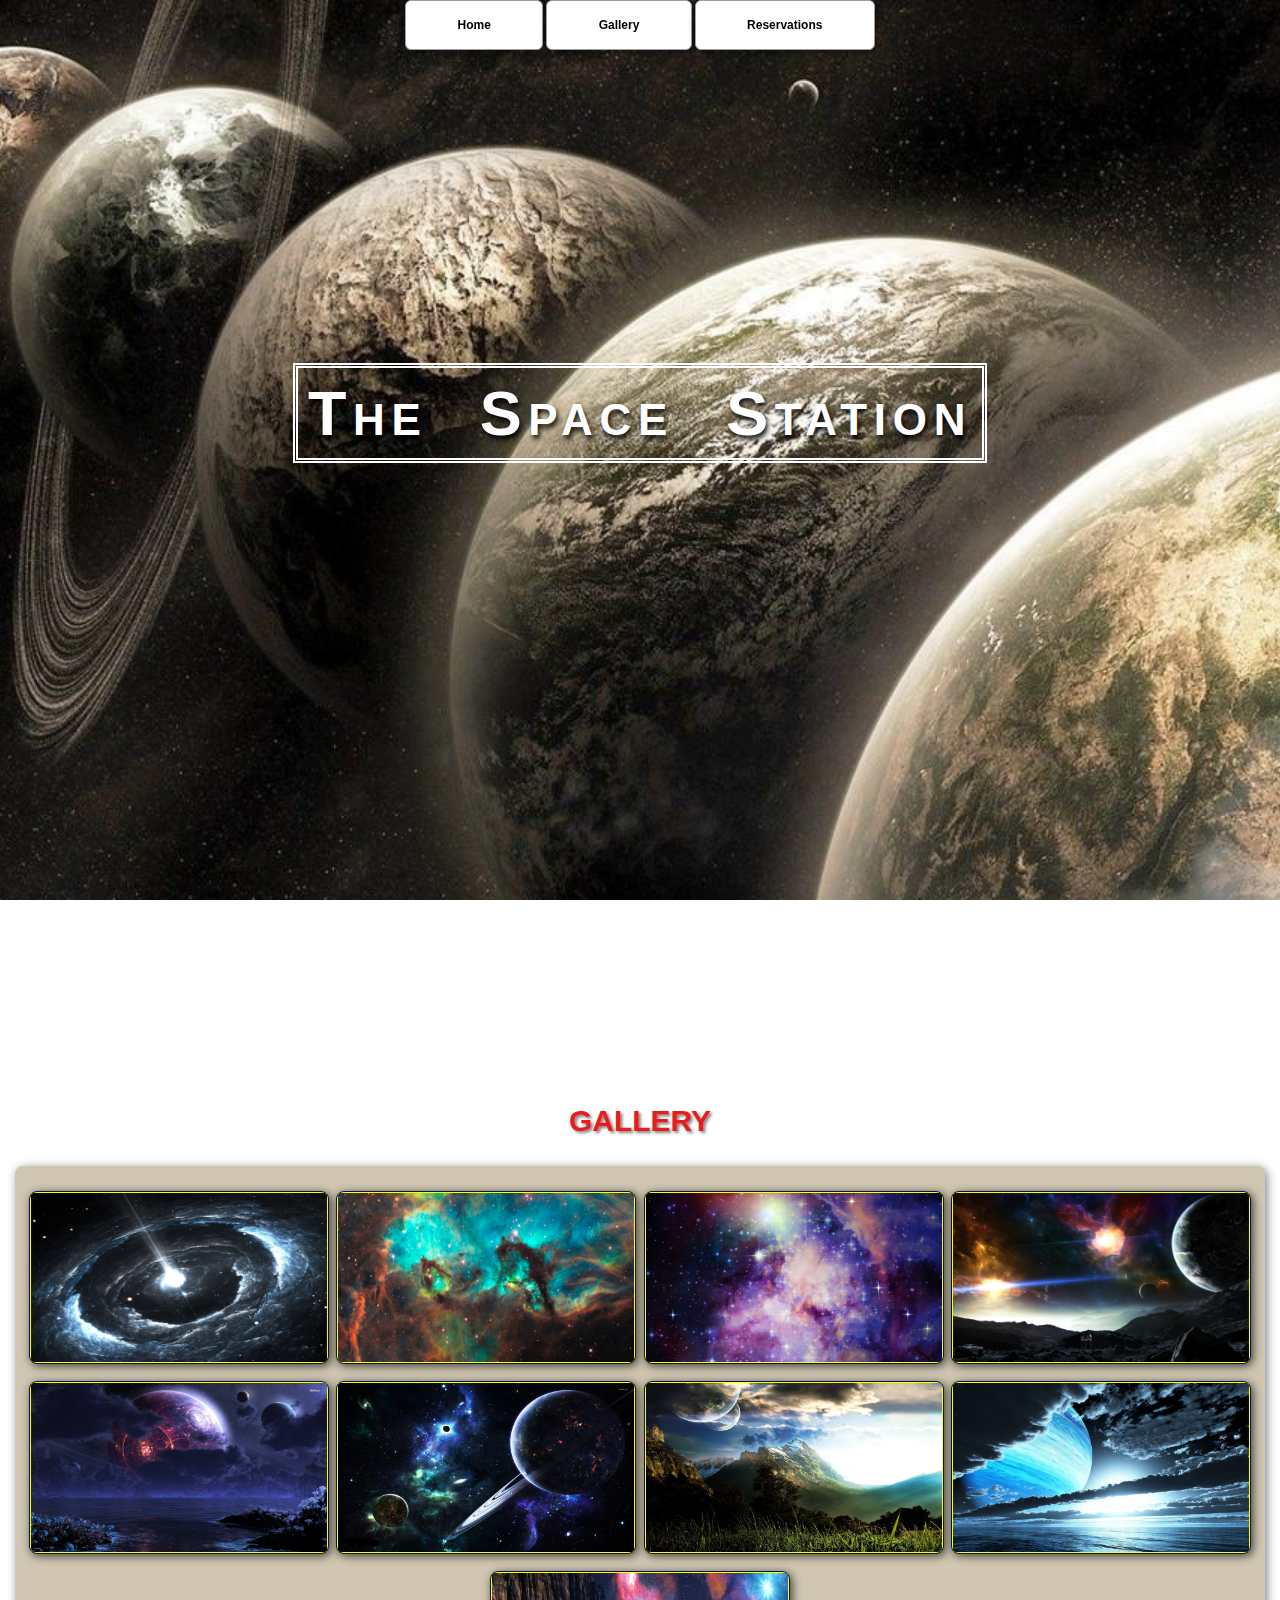
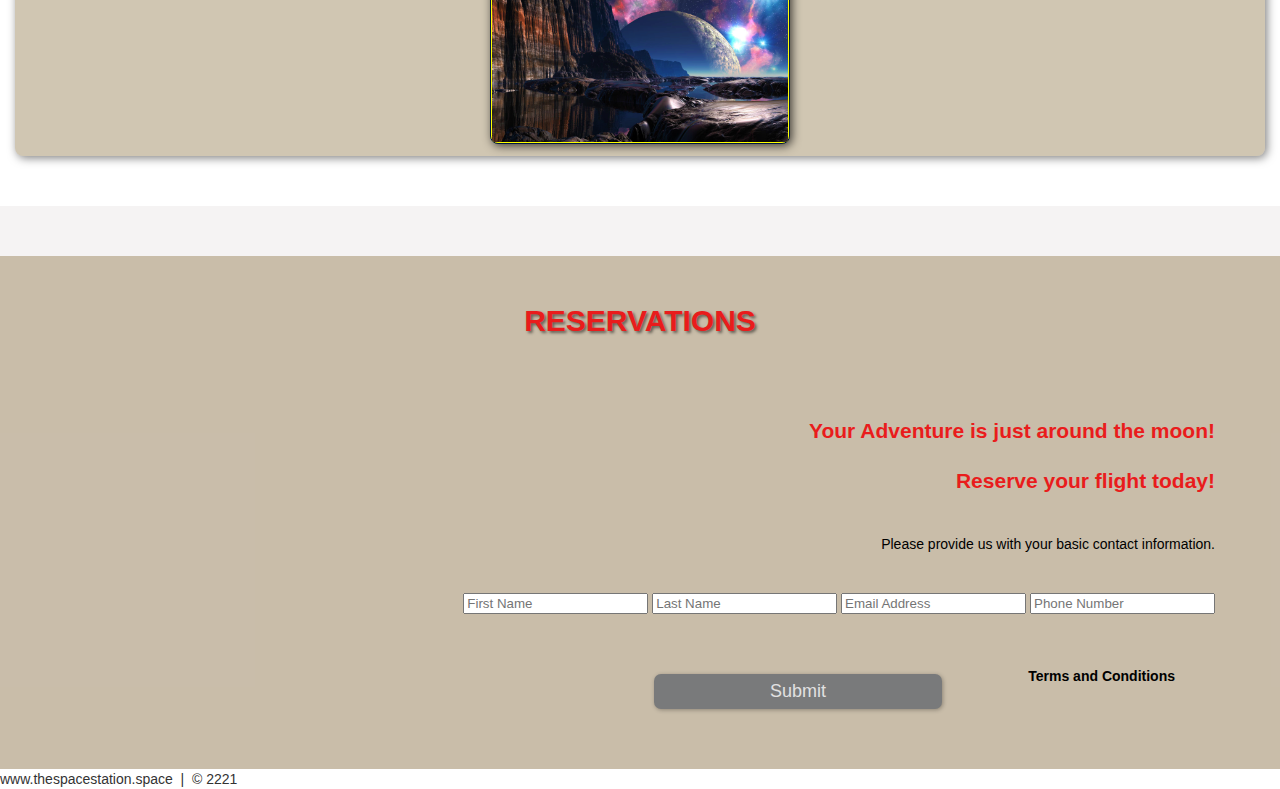
<file: project/index.html>
<!DOCTYPE html>
<html lang="en">
	<head>
		<meta charset="utf-8">
		<title>The Space Station | Resort</title>
		<link rel="stylesheet" href="./css/share.css">
		<link rel="stylesheet" href="./css/animations.css">

	</head>
	<body >
		<!--Nav-->
			<div class="wrap">
				<div class="menu-container">
					<ul class="menu">
						<a href="#home"><li>Home</li></a>
						<a href="#gallery"><li>Gallery</li></a>
						<a href="#contact"><li>Reservations</li></a>
					</ul>
				</div>
			</div>
		<!--End Nav-->
			
		<!--Home-->
			<div id="home">
				<div class="container">
					<div class="text-center">
						<span class="head-main">The Space Station</span>
					</div>
				</div>
			</div>
		<!--End Home-->
	
		<!--Gallery-->
			<section id="gallery">
				<div class="container">
					<h1>Gallery</h1>
					<div class="flex-container">

						<!--Photo Container 1-->
						<div class="photo-container">
							<div class="photo">
								<img src="./images/Thumb/thumb_1.jpg" alt="">
								<div class="photo-overlay">
									<h3>Click to Enlarge</h3>
									<p>We have several space launches departing daily, book your flight today!</p>
								</div>
							</div>
						</div>
						<!--End photo-container 1-->

						<!--Photo Container 2-->
						<div class="photo-container">
								<div class="photo">
									<img src="./images/Thumb/thumb_2.jpg" alt="">
									<div class="photo-overlay">
										<h3>Click to Enlarge</h3>
										<p>We have several space launches departing daily, book your flight today!</p>
									</div>
								</div>
							</div>
							<!--End photo-container 2-->

							<!--Photo Container 3-->
						<div class="photo-container">
								<div class="photo">
									<img src="./images/Thumb/thumb_3.jpg" alt="">
									<div class="photo-overlay">
										<h3>Click to Enlarge</h3>
										<p>We have several space launches departing daily, book your flight today!</p>
									</div>
								</div>
							</div>
							<!--End photo-container 3-->

							<!--Photo Container 4-->
						<div class="photo-container">
								<div class="photo">
									<img src="./images/Thumb/thumb_4.jpg" alt="">
									<div class="photo-overlay">
										<h3>Click to Enlarge</h3>
										<p>We have several space launches departing daily, book your flight today!</p>
									</div>
								</div>
							</div>
							<!--End photo-container 4-->

							<!--Photo Container 5-->
						<div class="photo-container">
								<div class="photo">
									<img src="./images/Thumb/thumb_5.jpg" alt="">
									<div class="photo-overlay">
										<h3>Click to Enlarge</h3>
										<p>We have several space launches departing daily, book your flight today!</p>
									</div>
								</div>
							</div>
							<!--End photo-container 5-->

							<!--Photo Container 6-->
						<div class="photo-container">
								<div class="photo">
									<img src="./images/Thumb/thumb_6.jpg" alt="">
									<div class="photo-overlay">
										<h3>Click to Enlarge</h3>
										<p>We have several space launches departing daily, book your flight today!</p>
									</div>
								</div>
							</div>
							<!--End photo-container 6-->

							<!--Photo Container 7-->
						<div class="photo-container">
								<div class="photo">
									<img src="./images/Thumb/thumb_7.jpg" alt="">
									<div class="photo-overlay">
										<h3>Click to Enlarge</h3>
										<p>We have several space launches departing daily, book your flight today!</p>
									</div>
								</div>
							</div>
							<!--End photo-container 7-->

							<!--Photo Container 8-->
						<div class="photo-container">
								<div class="photo">
									<img src="./images/Thumb/thumb_8.jpg" alt="">
									<div class="photo-overlay">
										<h3>Click to Enlarge</h3>
										<p>We have several space launches departing daily, book your flight today!</p>
									</div>
								</div>
							</div>
							<!--End photo-container 8-->

							<!--Photo Container 9-->
						<div class="photo-container">
								<div class="photo">
									<img src="./images/Thumb/thumb_9.jpg" alt="">
									<div class="photo-overlay">
										<h3>Click to Enlarge</h3>
										<p>We have several space launches departing daily, book your flight today!</p>
									</div>
								</div>
							</div>
							<!--End photo-container 9-->

					</div>
				</div>
			</section>
		<!--End Gallery-->

		<!--RSVP-->
			<section id="contact">
					<div id="footer">
							<div class="container">
								<div class="heading-padding">
									<h1 class="heading-padding">Reservations</h1>
									<div class="reservation">
										<h2><span>Your Adventure is just around the moon!</span><br>
											Reserve your flight today!
										</h2>
										<p class="rsvp-text">
											Please provide us with your basic contact information.
										</p>
										<div class="form-rsvp">
											<from action="" method="post">
												<input class="rsvp" type="text" value="" placeholder="First Name">
												<input class="rsvp" type="text" value="" placeholder="Last Name">
												<input class="rsvp" type="text" value="" placeholder="Email Address">
												<input class="rsvp" type="text" value="" placeholder="Phone Number">
												<div class="form-spacer">
													<label class="terms">Terms and Conditions</label>
												</div>
												<div class="submit">
													<input type="submit" value="Submit">
												</div>
											</from>
										</div>
									</div>
			
								</div>
							</div>
			
						</div>
			</section>
		<!--End RSVP-->

		<!--Footer-->
			<div class="footer">
				www.thespacestation.space &nbsp;|&nbsp; &copy; 2221
			</div>
		<!--End Footer-->
	</body>
</html>
</file>
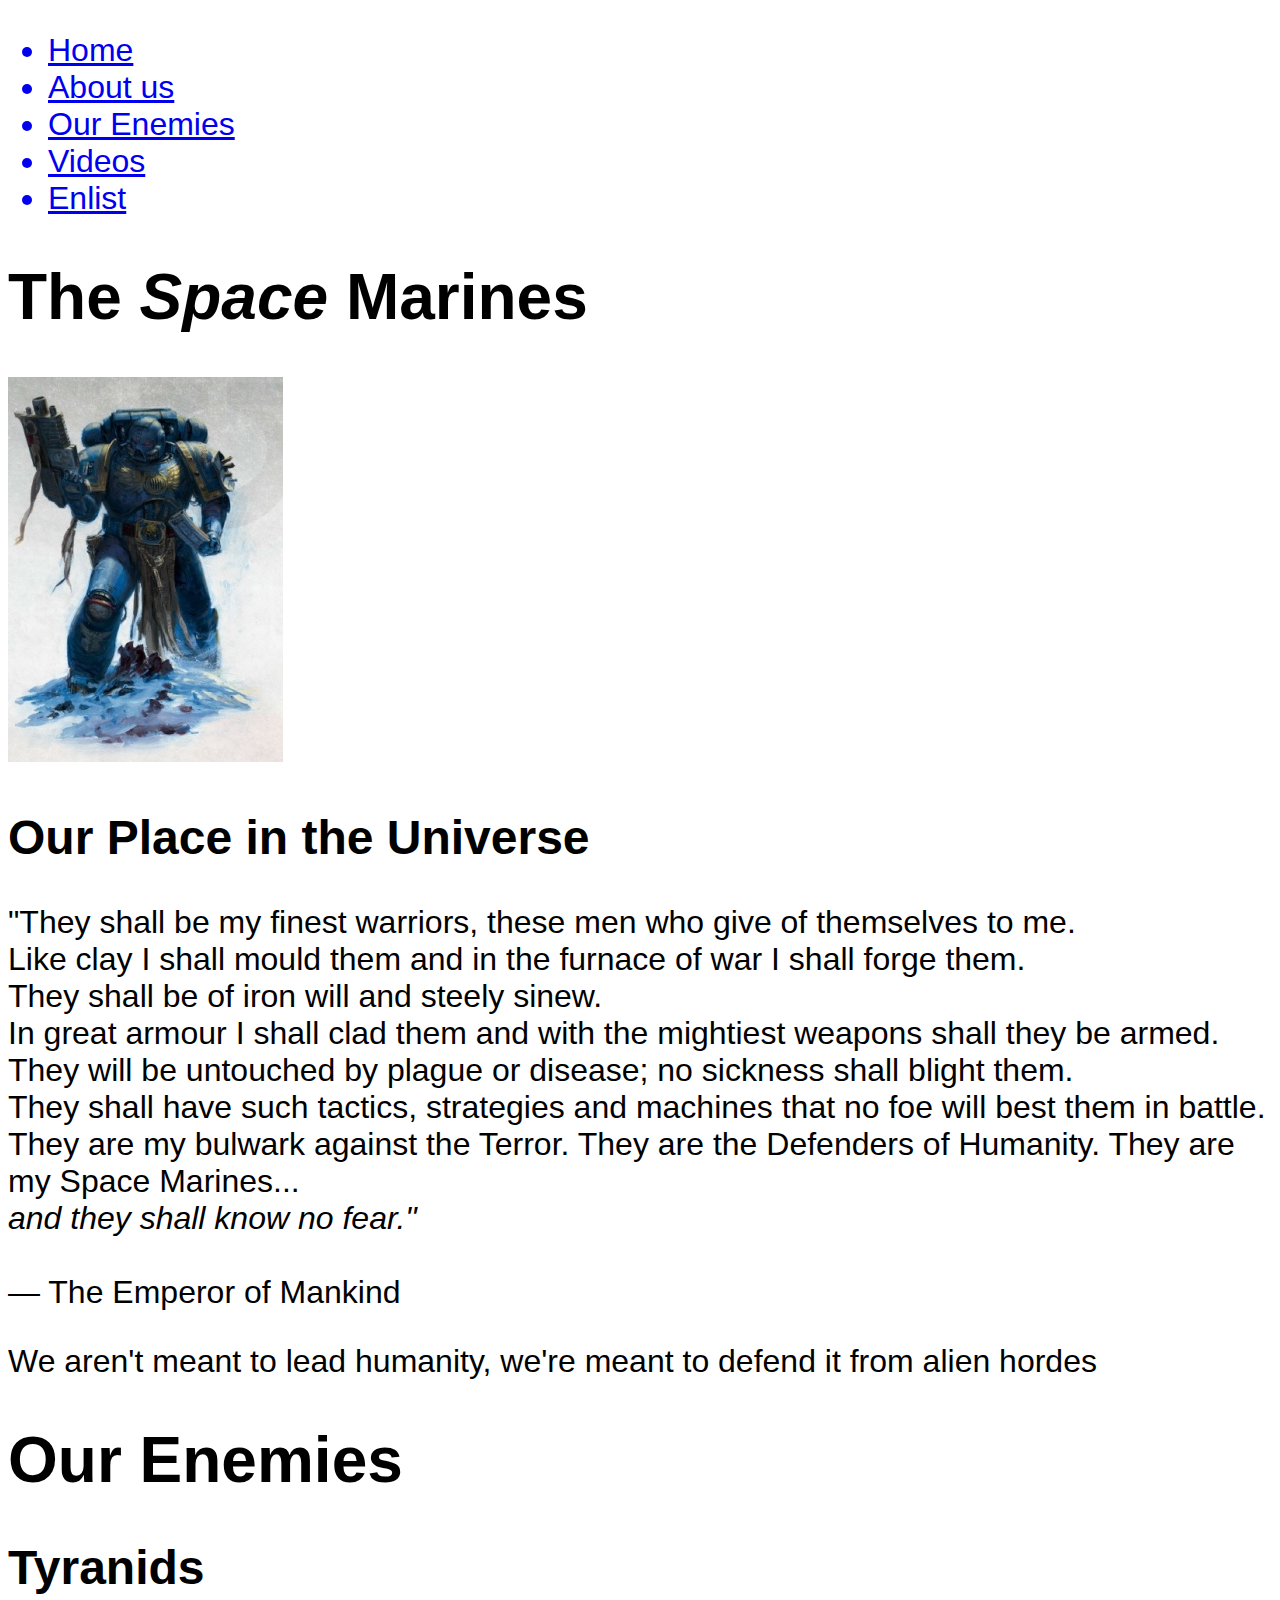
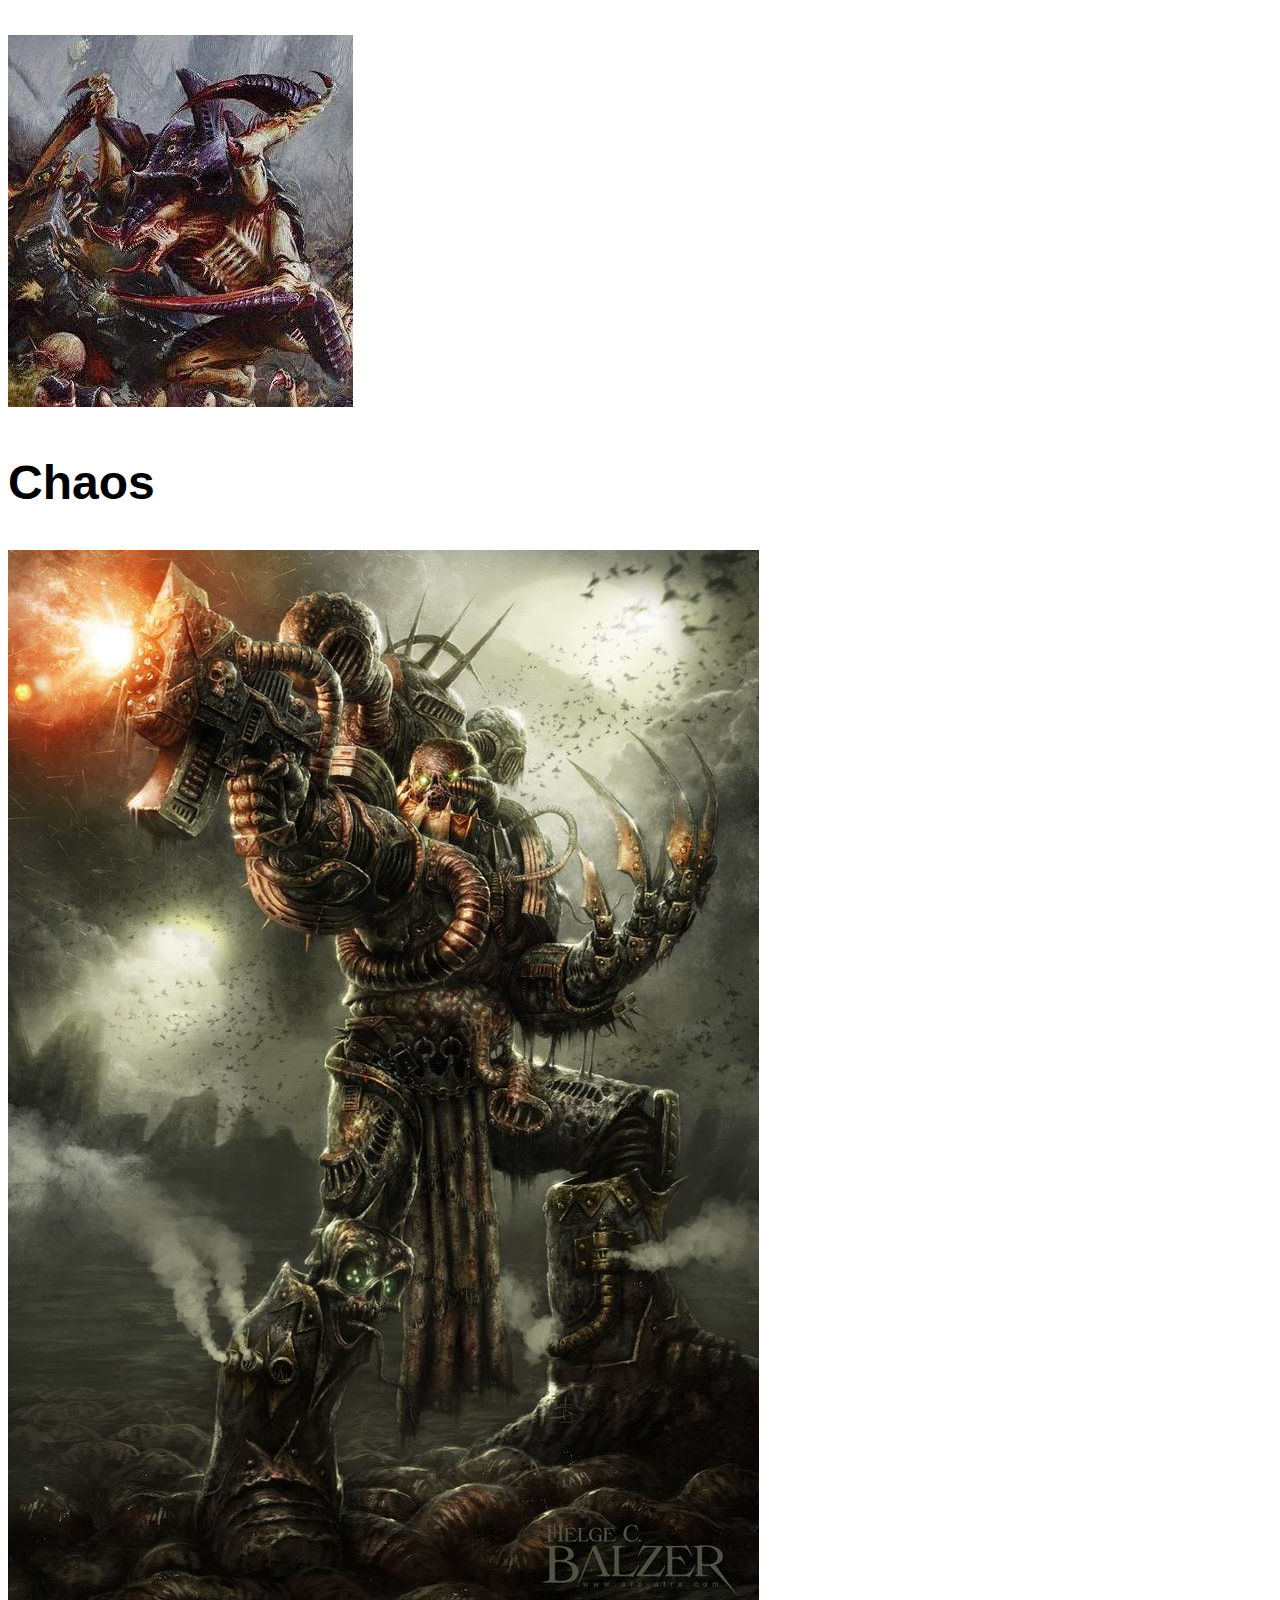
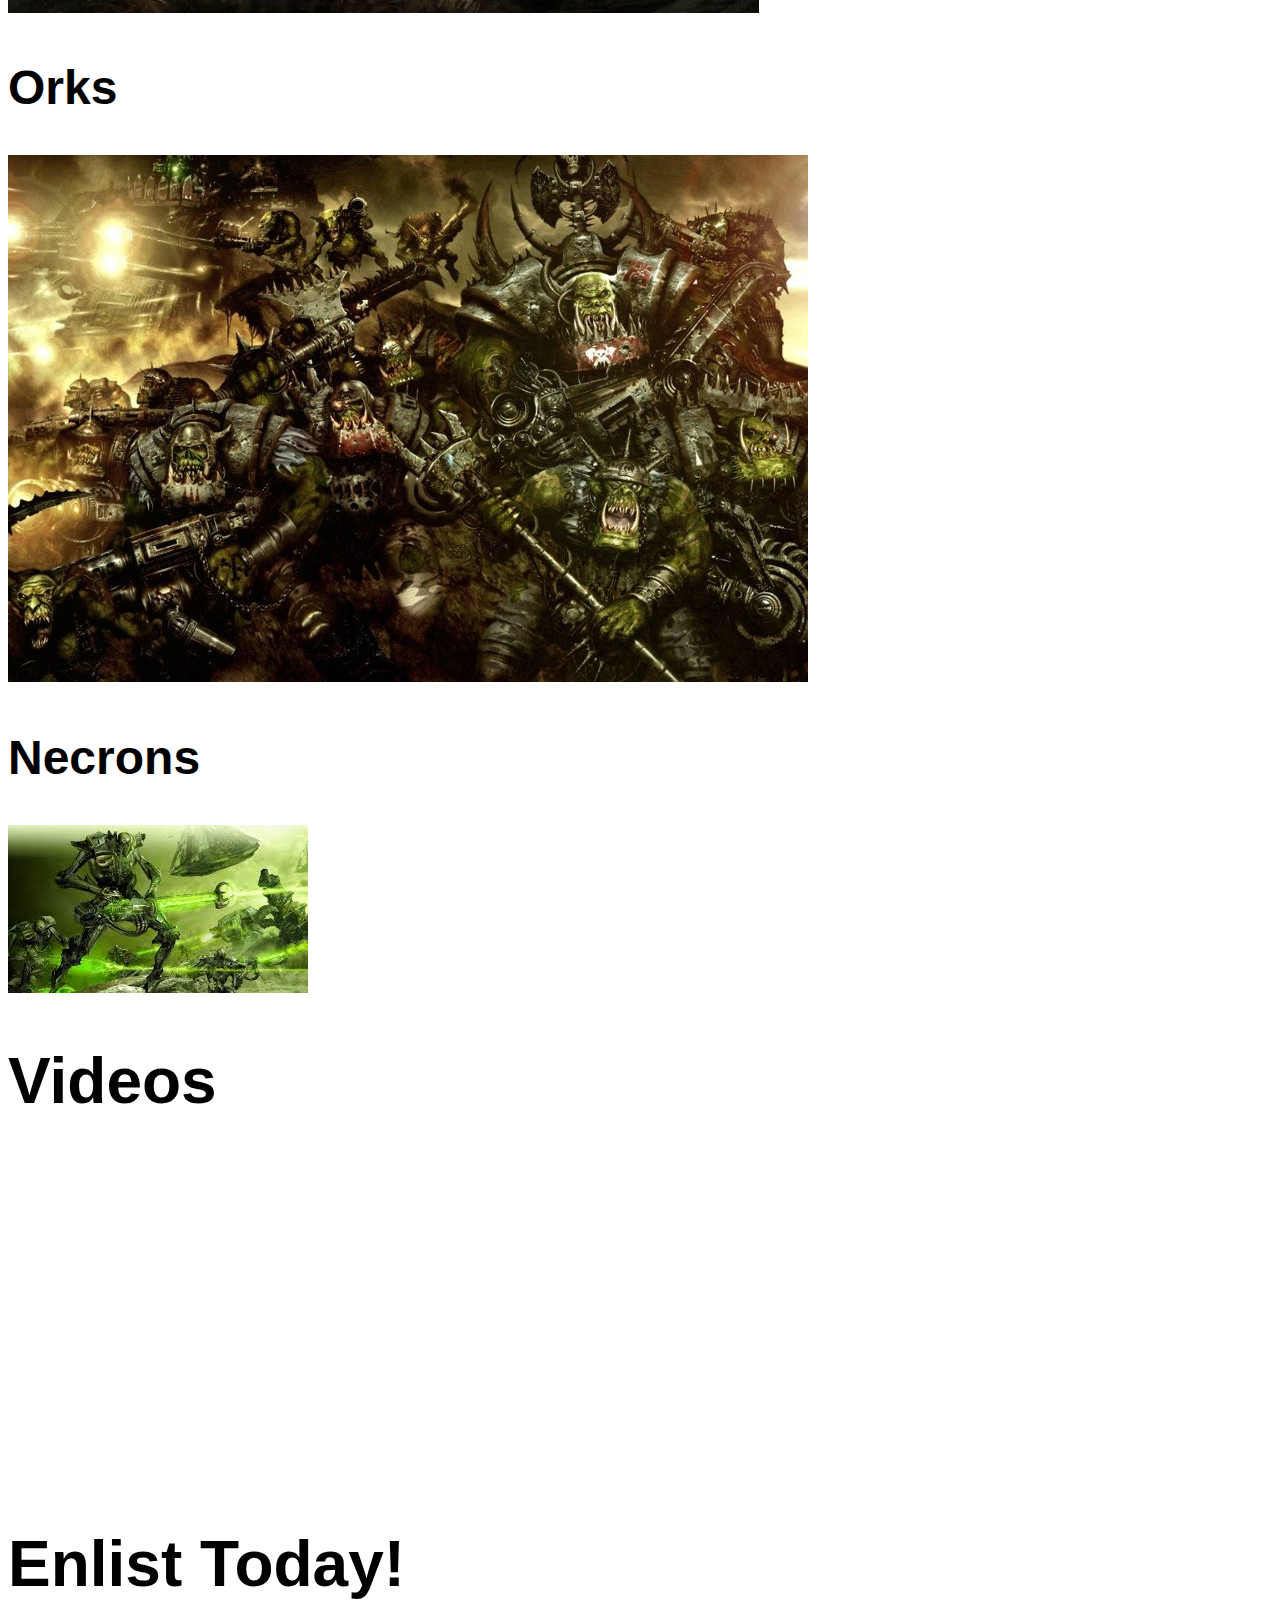
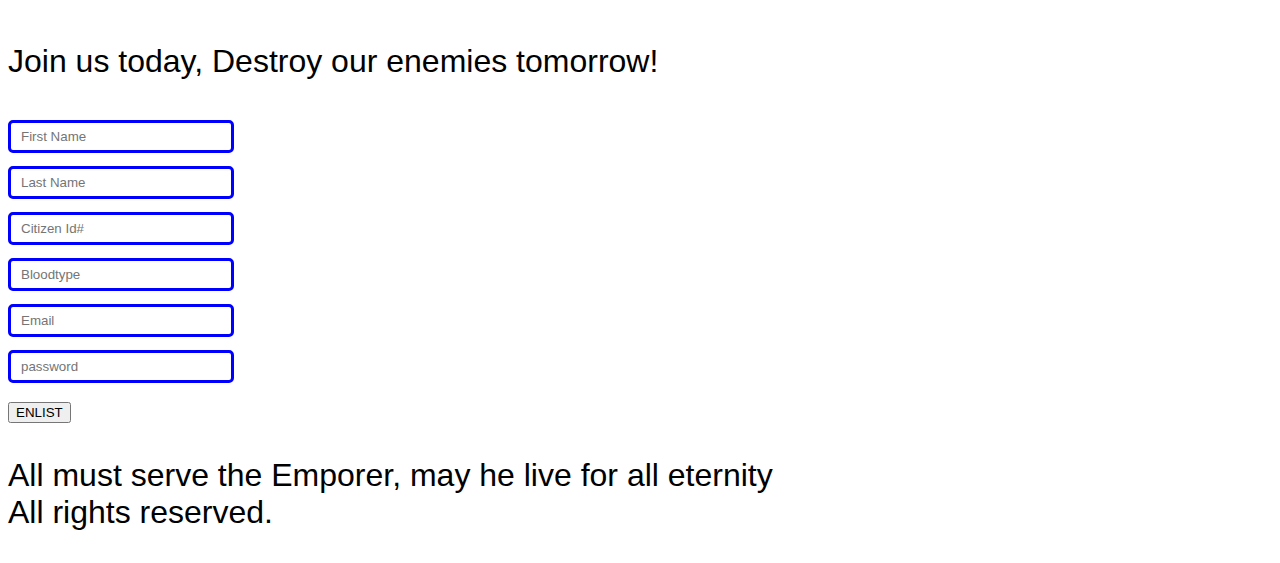
<file: One Page Website/One-page- Website.html>
<!DOCTYPE html>
<html lang="en">
<header>
<title>Space Marines</title>
	<meta charset="utf-8">
	<link rel="stylesheet" href="./css/one_page_website.css">

<!--Nav Starts-->
	<div>
		<ul>
			<a href="#Home" id="link"><li>Home</li></a>
			<a href="#About us" id="link"><li>About us</li></a>
			<a href="#Our Enemies" id="link"><li>Our Enemies</li></a>
			<a href="#Videos" id="link"><li>Videos</li></a>
			<a href="#Enlist" id="link"><li>Enlist</li></a>
		</ul>
	</div>	
<!--Nav Ends-->
<!--home starts-->
<div id="Home">
	<h1>The <em>Space</em> Marines</h1>
</div>
<!--home ends-->
</header>
<body>
<!--About us starts-->
<div>
<img src="./images/space_marine_1.jpg" alt="picture of spacemarine">
</div>
<section>
	<div id="About us">
		<h2>Our Place in the Universe</h2>
		<p>    "They shall be my finest warriors, these men who give of themselves to me.<br>
		Like clay I shall mould them and in the furnace of war I shall forge them.<br>
		They shall be of iron will and steely sinew.<br>
		In great armour I shall clad them and with the mightiest weapons shall they be armed.<br>
		They will be untouched by plague or disease; no sickness shall blight them.<br>
		They shall have such tactics, strategies and machines that no foe will best them in battle.<br>
		They are my bulwark against the Terror. They are the Defenders of Humanity. They are my Space Marines...<br>
		<em>and they shall know no fear."</em><br><br>

			— The Emperor of Mankind 
		</p>
		<p>We aren't meant to lead humanity, we're meant to defend it from alien hordes</p>
	</div>
</section>
<!--About us Ends-->
<!--Our Enemies Starts-->
<section>
<div id="Our Enemies">
<h1>Our Enemies</h1>
	<div>
		<h2>Tyranids</h2>
			<img src="./images/tyranid_1.jpg" alt="picture of tyranid">
	</div>
	<div>
		<h2>Chaos</h2>
			<img src="./images/chaos_1.jpg" alt="picture of chaos marine">
	</div>
	<div>
		<h2>Orks</h2>
			<img src="./images/ork_1.jpg" alt="pitcute of Orks">
	</div>
	<div>
		<h2>Necrons</h2>
			<img src="./images/necron_1.jpg" alt="picture of necron">
	</div>
</div>

</section>
<!--Our Enemies ends-->
<!--Videos start-->
<div id="Videos">
	<h1>Videos</h1>
		<div>
		<iframe width="560" height="315" src="https://www.youtube.com/embed/whtHtyAy0Wo" frameborder="0" allow="accelerometer; autoplay; encrypted-media; gyroscope; picture-in-picture" allowfullscreen></iframe>
		</div>
</div>
<!--Videos ends-->

<!--Enlist section starts-->
<div>
<section>
	<div id="Enlist">
	<h1>Enlist Today!</h1>
	<p>Join us today, Destroy our enemies tomorrow!</p>
		<div class="form">
			<form action="" method="get">
				<input class="enlist" type="text" value="" placeholder="First Name"><br>
				<input class="enlist" type="text" value="" placeholder="Last Name"><br>
				<input class="enlist" type="text" value="" placeholder="Citizen Id#"><br>
				<input class="enlist" type="text" value="" placeholder="Bloodtype"><br>
				<input class="email" type="email" value="" placeholder="Email"><br>
				<input class="password" type="password" value="" placeholder="password"><br>
					<input type="submit" value="ENLIST">
			</form>
		</div>
	</div>	
</section>
<!--Enlist section ends-->
</body>
<!--Footer section starts-->
<footer>
	<div>
		<p>All must serve the Emporer, may he live for all eternity<br>
		All rights reserved.
		</p>
</footer>
<!--Footer section ends-->
</html>
</file>
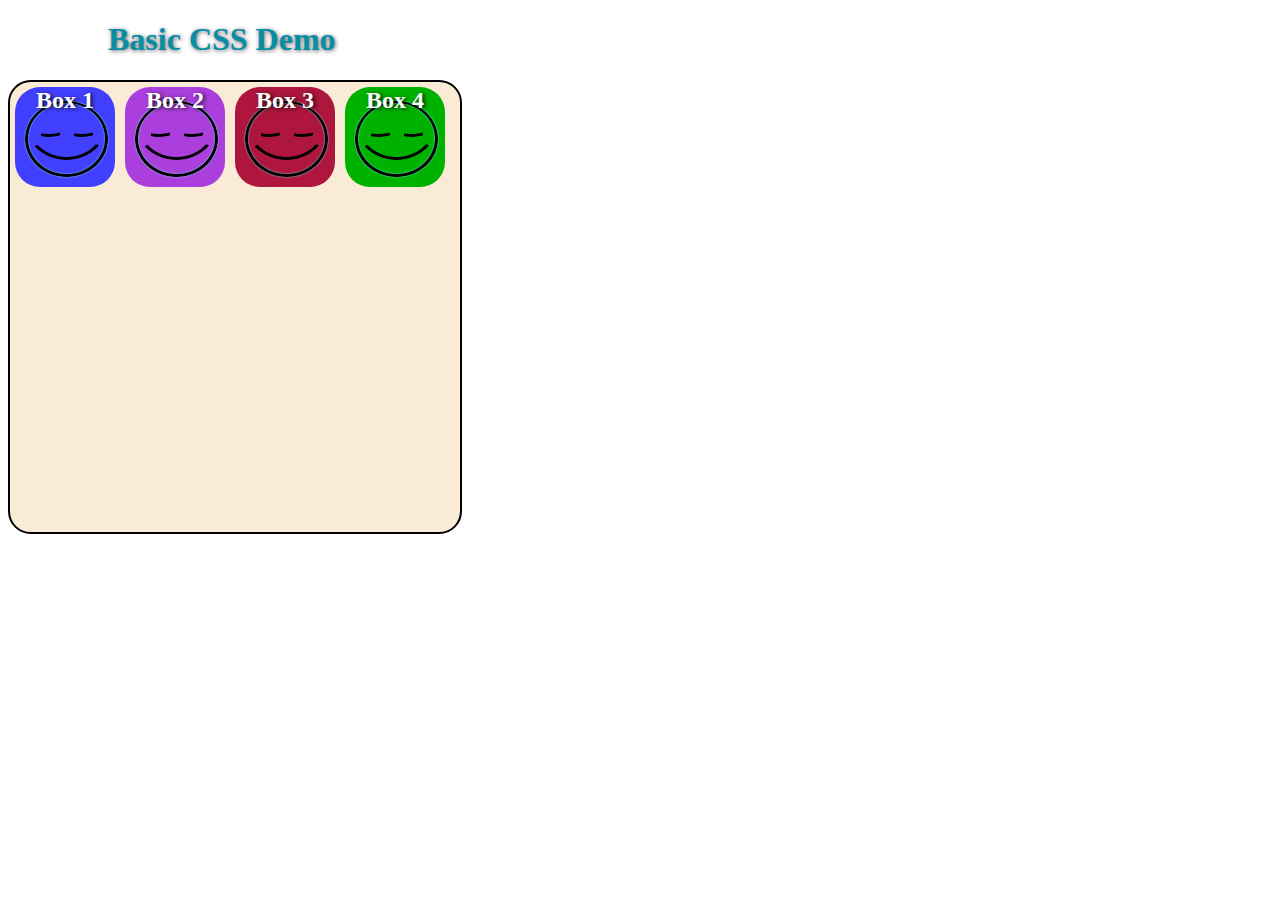
<file: project/basic_css_demo_1.html>
<!DOCTYPE html>
<html>
    <head>
        <meta charset="utf-8"
    </head>
    <title>Basic Html template</title>
    <link rel="stylesheet" href="./css/basic_style.css">
    <body>
        <div>
            <h1>Basic CSS Demo</h1>
        </div>
        <div class="container">
            <div class="squares">
                <p>Box 1</p>
            </div>
            <div class="squares">
                    <p>Box 2</p>
            </div>
            <div class="squares">
                    <p>Box 3</p>
            </div>    
            <div class="squares">
                    <p>Box 4</p>
            </div>     
        </div>

    </body>
</html>
</file>
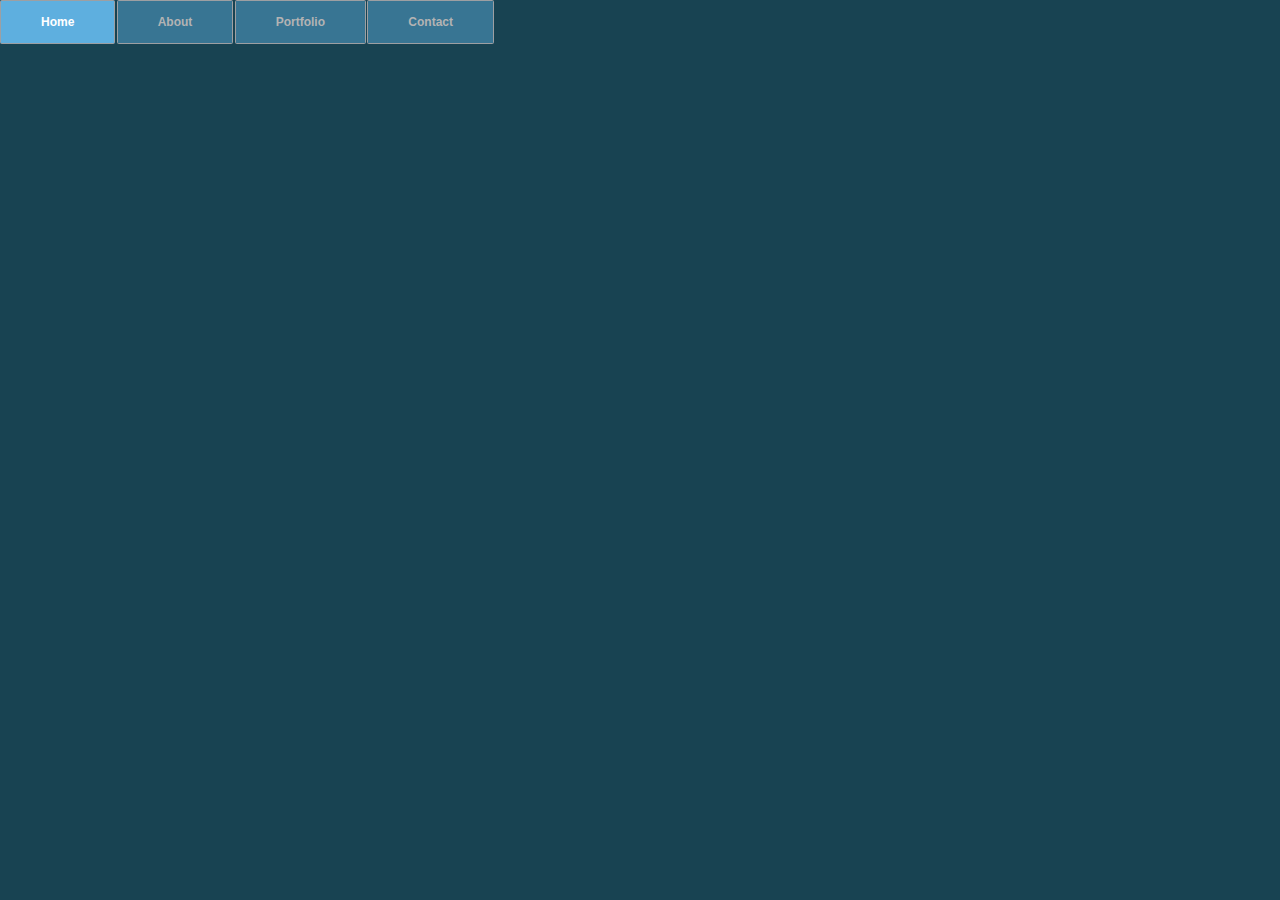
<file: project/CSS_Menu_rollover.html>
<!DOCTYPE html>
<html>
    <head>
        <meta charset="utf-8">
        <title>Menu Rollover Menu</title>
        <link rel="stylesheet" href="./css/menu_rollover.css">
    </head>
    <body>
        <div class ="wrap">
            <div class="menu-container">
                <ul class="Menu">
                    <li>Home</li>
                    <li>About</li>
                    <li>Portfolio
                        <ul class="submenu">
                            <li>Page 1</li>
                            <li>Page 2</li>
                            <li>Page 3</li>
                            <li>Page 4</li>
                        </ul>
                    </li>
                    <li>Contact</li>
                </ul>
            </div>
        </div>
    </body>
</html>
</file>
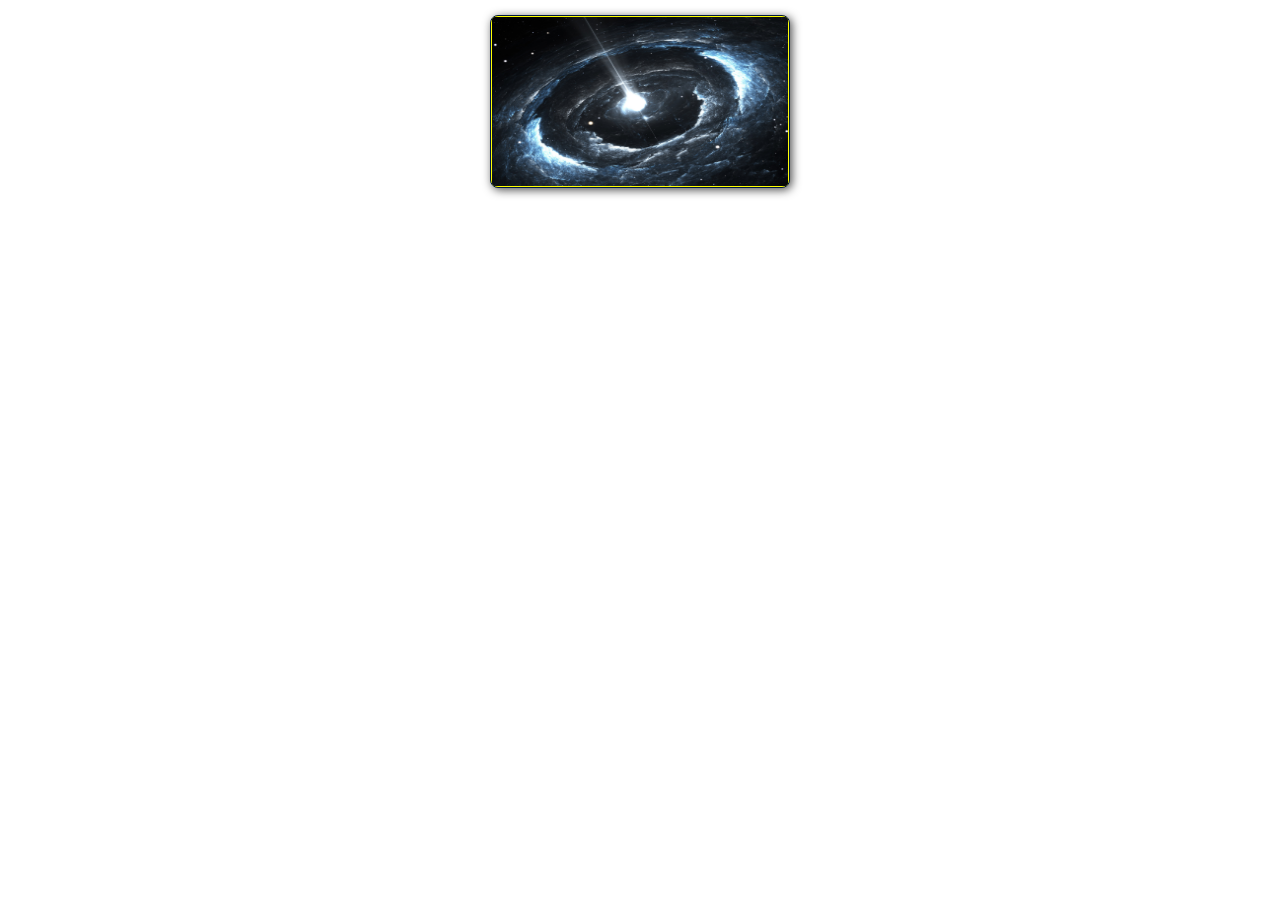
<file: project/photo-package_2.html>
<!DOCTYPE html>
<html>
    <head>
        <meta charset="utf-8">
        <title>photo package</title>
        <link rel="stylesheet" href="./css/photo_style.css"
    </head>
    <body>
        <!--Photo Container 1-->
        <div class="photo-container">
            <div class="photo">
            <img src="./images/Thumb/thumb_1.jpg" alt="">
                <div class="photo-overlay">
                    <h3 class="white-head">Click to Enlarge</h3>
                    <p>We have several space launches departing daily, book your flight today!</p>
                </div>
            </div>
            
        </div>
        <!--Photo Container 1 Ends-->
    </body>
</html>
</file>
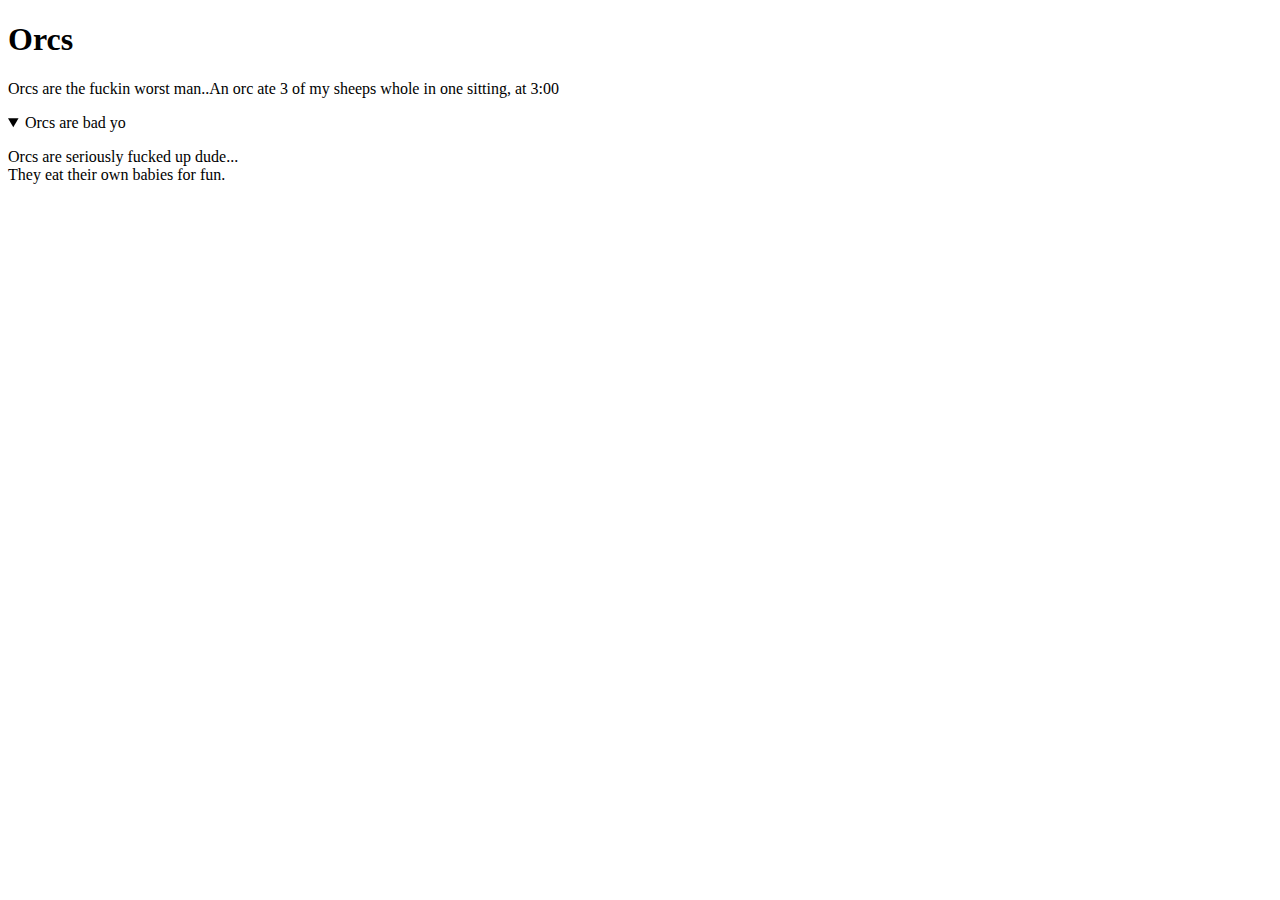
<file: project/summary_details_time_article.html>
<!DOCTYPE html>
<html>
<article>
<h1>Orcs</h1>
<p>Orcs are the fuckin worst man..An orc ate 3 of my sheeps whole in one sitting, at <time>3:00</time></p>
</article>
<details open>
<summary>Orcs are bad yo</summary>
<p>Orcs are seriously fucked up dude...<br>
 They eat their own babies for fun.</p>
 </details>
</file>
<file: project/css/share.css>
/*=================================================
    Author: Alexander Bainter
==============================================*/
html{
    font-family: sans-serif;
    font-size: 62.5%;
    -webkit-tap-highlight-color: rgba(0, 0, 0, 0);
    -webkit-text-size-adjust: 100%;
    -ms-text-size-adjust: 100%;
}

body{
    font-size: 14px;
    margin: 0;
    font-family: "Helvetica Neue", Arial, Helvetica, sans-serif;
    line-height: 1.42857143;
    color: #333;
    background-color: #fff;
}

footer,
nav{
    display: block;
}
h1, h2, h3, h4, h5, h6{
    font-family: 'Open Sans', sans-serif;
}
h1{
    line-height: 50px;
    font-weight: 900;
    font-size: 30px;
    text-transform: uppercase;
    text-align: center;
    color: #E91c1c;
    text-shadow: 2px 2px 3px rgba(0, 0, 0, 0.5);
}
h2{
    line-height: 50px;
    color: #E91c1c;
}
h3{
    line-height: 30px;
    padding-bottom: 20px;
}
h4{
    padding-top: 25px;
    line-height: 40px;
    padding-bottom: 0px;
    font-size: 22px;
    font-weight: 900;
}
p{
    font-weight: 300;
    line-height: 40px;
    padding-bottom: 15px;
}
.text-center{
    text-align: center;
}
.heading-padding{
    padding-bottom: 40px;
}
section{
    padding-top: 50px;
    margin-top: 50px;
}
.navbar{
    height: 105px;
    max-height: 340px;
    display: block;
}
.container{
    padding-right: 15px;
    padding-left: 15px;
    margin-right: auto;
    margin-left: auto;
}
.container-fluid{
    padding-right: 15px;
    padding-left: 15px;
    margin-right: auto;
    margin-left: auto;
}
.row{
    margin-right: -15px;
    margin-left: -15px;
}
.wrap{
    height: 100%;
    width: 100%;
    position: absolute;
    /*This ensures that the images cannot render outside of their container without forcing any scrollbars*/
    overflow: hidden;
    top: 0;
    left: 0;
    text-align: center;
}
.menu-container{
    max-height: 340px;
    margin: 0% auto;
    content: " ";
    width: 100%;
    position: fixed;
    z-index: 100;
}
/*=======================================
Home Section Styles
===================================*/
#home{
    background:url(../images/planets.jpg) no-repeat 50% 50%;
    background-attachment: fixed;
    -webkit-background-size: cover;
    -moz-background-size: cover;
    background-size: cover;
    width: 100%;
    display: block;
    height: auto;
    padding-top: 350px; /*this is spacer before the Main title logo */
    padding-bottom: 500px; /*this is spacer after the Main title logo*/
    color: #fff;
}
.head-main{
    text-shadow: 2px 4px 5px rgba(0, 0, 0, 0.9);
    font-variant: small-caps;
    color: #fff;
    letter-spacing: 5pt;
    word-spacing: 21pt;
    font-size: 4.5em;
    text-align: left;
    font-family: impact, sans-serif;
    line-height: 2;
    font-weight: 900;
    border: 5px double #fff;
    padding: 10px;
}
.head-sub-main{
    font-size: 23px;
    font-weight: 500;
    padding: 50px 20px 10px 20px;
    text-transform: uppercase;
}
.head-last{
    font-size: 18px;
    font-weight: 900;
    padding: 5px 20px 20px 20px;
    border: 1px dotted #fff;
    padding: 5px;
}
/*=================================
Contact Styles
==================================*/
.flex-container{
    display: -webkit-flex;
    display: flex;
    flex-wrap: wrap;
    padding: 10px;
    border-radius: 8px;
    margin: 0px auto;
    background-color: rgba(100, 65, 0, .3);
    box-shadow: 2px 2px 10px 0 rgba(0, 0, 0, 0.5);
}
#contact{
    background-color: #f5f3f3;
}
.resevation{
    width: 60%;
    padding: 10px;
    border-radius: 8px;
    margin: 0px auto;
    background-color: rgba(100, 65, 0, .3);
    box-shadow: -1px -1px -1px 0 rgba(0, 0, 0, 0.1), 1px 2px 10px 0 rgba(0, 0, 0, .5);
}
.resevation h2{
    width: 70%;
    text-align: center;
    margin:0 auto;
    color: #13161b;
    font-weight: 500;
    letter-spacing: 0pt;
    word-spacing: 0pt;
}
.resevation h2 span{
    width: 70%;
    text-align: center;
    margin: 0 auto;
    color: #13161b;
    font-weight: 900;
    font-size: 1.5em;
    font-variant: small-caps;
    letter-spacing: .4pt;
    word-spacing: .3pt;
}
.resevation p{
    color: #13161b;
    width: 50% auto;
    margin: 0 auto;
}
.resevation form{
    font-size: 15px;
    outline: none;
    font-weight: 600;
    color:#8d8e8f;
    padding: 12px 12px;
    width: 70%;
    border: 1px solid #8d8d8d;
    margin: 2% auto;
    border-radius: 7px;
    box-shadow: 2px 3px 3px 0px rgba(0, 0, 0, 0.3);
    font-family: 'Raleway',sans-serif;
}
.resevation input[type="text"]{
    font-size: 15px;
    outline: none;
    padding: 2% 1% 2% 7%;
    width: 80%;
    border-top: 1px solid #090b0d;
    border-right: 2px solid #424549;
    border-bottom: 2px solid#090b0d;
    border-left: 1px solid #424549;
    margin: 10px 1em;
    border-radius: 7px;
    background: #13161b;
    box-shadow: inset 0px 3px 0px 0px rgba(5, 5, 5, .15);
    font-family: 'Raleway', sans-serif;
}
.resevation input[type="text"]:hover{
    box-shadow: 0 0 18px rgba(100, 65, 0, .8);
}
.form-spacer{
    padding: 30px 39px;
}
.terms{
    margin: 30px 1px 0 0;
    padding-left: 52px;
    font-size: 14px;
    line-height: 5px;
    color: #000000;
    cursor: pointer;
    font-family: 'Raleway',sans-serif;
    font-weight: 600;
    position: relative;
    display: inline;
    float: right;
}
.terms:hover{
    color:orange;
    text-decoration:underline;
}
.submit input[type="submit"]{
    color: rgb(225, 225, 225);
    cursor: pointer;
    border: none;
    outline: none;
    text-align: center;
    font-family: 'Raleway',sans-serif;
    margin: 0px 3%;
    padding: 7px 0px;
    width:25%;
    font-size: 18px;
    transition: border-color 0.3s color 0.3s background-color 0.3s;
    border-radius: 7px;
    background-color: #797a7b;
    box-shadow: 1px 1px 4px 0 rgba(0, 0, 0, 0.3);
}
.submit input[type="submit"]:hover{
    color: #000;
    background-color: #8d8e8f;
    box-shadow: inset 1px 2px 15px 0 rgba(0, 0, 0, 0.5);
}
/*============
Footer Styles
==========*/
#footer{
     background-color: rgba(100, 65, 0, 0.3);
     color: #000;
     text-shadow: 2px 2px 8px 0 rgba(0, 0, 0, 0.4);
     padding: 20px 50px 20px 50px;
     text-align: right;
}
</file>
<file: project/css/animations.css>
/*===========
Menu section animation
=============*/
.menu{
    columns: #f00;
    font: bold 12px/18px sans-serif;
    text-align: center;
    display: inline;
    margin:0% auto;
    padding:0;
    list-style: none;
    text-decoration: none;
}
.menu li{
    color: #000;
    background-color: rgba(255, 255, 255, 1);
    display: inline-block;
    margin: 0% auto;
    position: relative;
    padding: 15px 4%;
    border: 1px solid #9d9fa2;
    box-shadow: 2px 2px 10px 0 rgba(0, 0, 0, 0.5);
    border-radius: 6px;
    cursor: pointer;
    transition-property: background;
    transition-duration: 0s;
    transition-timing-function: ease-in-out;
}
.menu li:hover {
    color: #f00;
    background-color: rgba(100, 65, 0, .3);
}
/*=============================
Gallery Section Animation
===========================*/
.photo{
    position: relative;
    line-height: 0;
    margin-bottom: 2em;
    overflow: hidden;
    border-radius: 8px;
    padding:1px;
    border:1px solid #021a40;
    background-color: #ff0;
    box-shadow: 2px 2px 10px 0 rgba(0, 0, 0, 0.7);
}
.photo-container{
    text-align: center;
    margin: 15px auto;
    width: 300px;
    height: 160px;
}
.photo-container img{
    max-width: 100%;
    width:300px;
    height: 169px;
}
.photo-overlay{
    color:#fff;
    position: absolute;
    top:0%;
    right:0%;
    bottom: 0%;
    left: 0%;
    padding-left: 20px;
    padding-right: 20px;
    justify-content: center; /* For centering text inside .photo-overlay*/
    align-items: center;
    background: rgba(0, 0, 0, .5);
}
.white-head{
    color:#c9bdaa;
    margin-top: 5%;
}
/*=====================
Photo overlay Transitions
====================*/
.photo-overlay{
    opacity: 0;
    transition: opacity .5s;
    border-radius: 10px;
    cursor: pointer;
}
.photo-overlay:hover{
    opacity:1;
}
.photo img {
    transition: transfom .5s;
    transform-origin: 50% 50%;
}
.photo:hover img{
    transform: scale(1.1);
}
</file>
<file: One Page Website/css/one_page_website.css>
body{
    font-family: 'Franklin Gothic Medium', 'Arial Narrow', Arial, sans-serif;
    font-size: 24pt;
}
input[type=text], input[type=email],input[type=password]{
    width: 200px;
    align-items: center;
    padding: 6px 10px;
    margin: 5px 0px;
    border: 3px solid blue;
    border-radius: 5px;
}
</file>
<file: project/css/basic_style.css>
body{
    background-color: #fff;
}

h1{
    color: rgba(8, 141, 165, 1);
    margin-left: 100px;
    text-shadow: 1px .5px 4px rgba(0, 0, 0, .6);
}
.container{
    width: 450px;
    height: 450px;
    background-color: #faebd7;
    border: 2px solid black;
    border-radius: 5%;
}
/*------------------------------------
    Select all squares in the Array
-------------------------------------*/
.container .squares:nth-child(-n+4){
    background-image: url("../icons/smileyface2.png");
    color:#fff;
    float: left;
    width: 100px;
    height: 100px;
    margin: 5px;
    border-radius: 25%;
    cursor: pointer;
    transition: transform .5s ease-in-out;
}
/*--------------------------------------------
    Select all squares paragraphs in the array
----------------------------------------------*/
.squares:nth-child(-n+4) p{
    font-family: "helvetica neue" Arial, Helvetica, sans-serif;
    font-size: 1.5em;
    font-weight: 900;
    text-align: center;
    margin: 0;
    text-shadow: 2px 1px 4px rgba(0, 0, 0, .8);
}
.squares:nth-child(1){
    background: #4240ff;
}
.squares:nth-child(2){
    background: #ab3fdd;
}
.squares:nth-child(3){
    background:#ae163e;
}
.squares:nth-child(4){
    background:#00b200;
}
/*-----------------------------------------------
    Hover, translate, & transform effects
----------------------------------------------*/
.container .squares:nth-child(-n+4):hover {
    background-image: url("../icons/smileyface1.png");
    transform: scale(.5);
    animation-name: Race;
    animation-duration: 2.5s;
    animation-iteration-count: infinite;
    animation-timing-function: cubic-bezier(2.5,.2,.3,2);
}
.container .squares:nth-child(-n+4):hover {
    background-image: url("../icons/smileyface1.png");
}
.squares:nth-child(1):hover {
    background: #13b3ff;
}
.squares:nth-child(2):hover {
    background: #d861af;
}
.squares:nth-child(3):hover {
  background: #81205f;
}
.squares:nth-child(4):hover {
    background: #77b800;
}
.button:hover {
    background-color: #33fb14;
    color: #fff;
    cursor: pointer;
}
/*--------------------------------------------
Animation Effects
--------------------------------------------*/
@keyframes Race {
    0%, 100% {
        transform:translateY(0px);
        background-image: url("../icons/smileyface1.png");
    }
    50% {
        transform: translateY(330px);
    }
}
</file>
<file: project/css/menu_rollover.css>
body {
    background-color: #184352;
}
.wrap{
    top: 0;
    left: 0;
    height: auto;
    width: 100%;
}
.menu-container{
    top: 0;
    left: 0;
    /*Top edge of screen*/
    position: absolute;
    width: 100%;
    background-color: #184352;
}
.Menu{
    font:bold 12px/18px sans-serif;
    text-align: center;
    display: inline;
    margin: 0;
    padding: 0;
    list-style: none;
}
.Menu li{
    color: #b3b3b3;
    display: inline-block;
    margin-right: -2px;
    position: relative;
    padding: 12px 40px;
    border: 1px solid #9d9fa2;
    border-radius: 1.5px;
    background-color: #387593;
    cursor: pointer;
}
.Menu li:hover{
    background-color: #5eafdf;
    color: #fff
    
}
.Menu li:hover ul{
    display: block;
    opacity: 1;
/*while hovered drop-down menu appears */
    visibility: visible;
}
.submenu {
    padding: 0;
    left: 0;
    position: absolute;
    top: 43.5px;
    width: 125.5px;
    opacity: 0;
    /*while not hovering it will be hidden*/
    visibility: hidden;
}
.submenu li{
background-color: #387593;
display: block;
color: #b3b3b3;
}
.submenu li:hover{
    color: #fff;
    background-color: #5eafdf;
}
</file>
<file: project/css/photo_style.css>
p{
    font-weight: 300px;
    line-height: 30px;
    padding-bottom: 15px;
}

.photo {
    position: relative;
    line-height: 0;
    margin-bottom: 2em;
    overflow: hidden;
    border-radius: 8px;
    padding: 1px;
    border: 1px solid #021a40;
    background-color: #ff0;
    box-shadow: 2px 2px 10px rgba(0, 0, 0, 0.7);
}

.photo-container{
    text-align: center;
    margin: 15px auto;
    width: 300px;
    height: 169px;
}

.photo-container img{
    max-width: 100%;
    width:300px;
    height: 169px;
}

.photo-overlay{
    color: #fff;
    position: absolute;
    top: 0;
    right:0;
    bottom: 0;
    left: 0;
    padding-left: 20px;
    padding-right: 20px;
    justify-content: center;
    align-items: center;
    background: rgba(0, 0, 0, 0.5);
}

.white-head{
    color: #C9BDAA;
    margin-top: 5%;
    line-height: 30px;
    padding-bottom: 20px;
}

/*-------
Photo Overlay transitions
---------*/
.photo-overlay{
    opacity: 0;
    transition: .1s;
    border-radius: 10px;
    cursor: pointer;
}

.photo-container p{
    width: 10px;
    height: 100%;
    color: #fff
}

.photo-overlay:hover {
    opacity: 1;
}

.photo img {
    transition: .5s;
    transform-origin: 50% 50%;
}
.photo:hover img{
    transform: scale(1.1);
}
</file>
